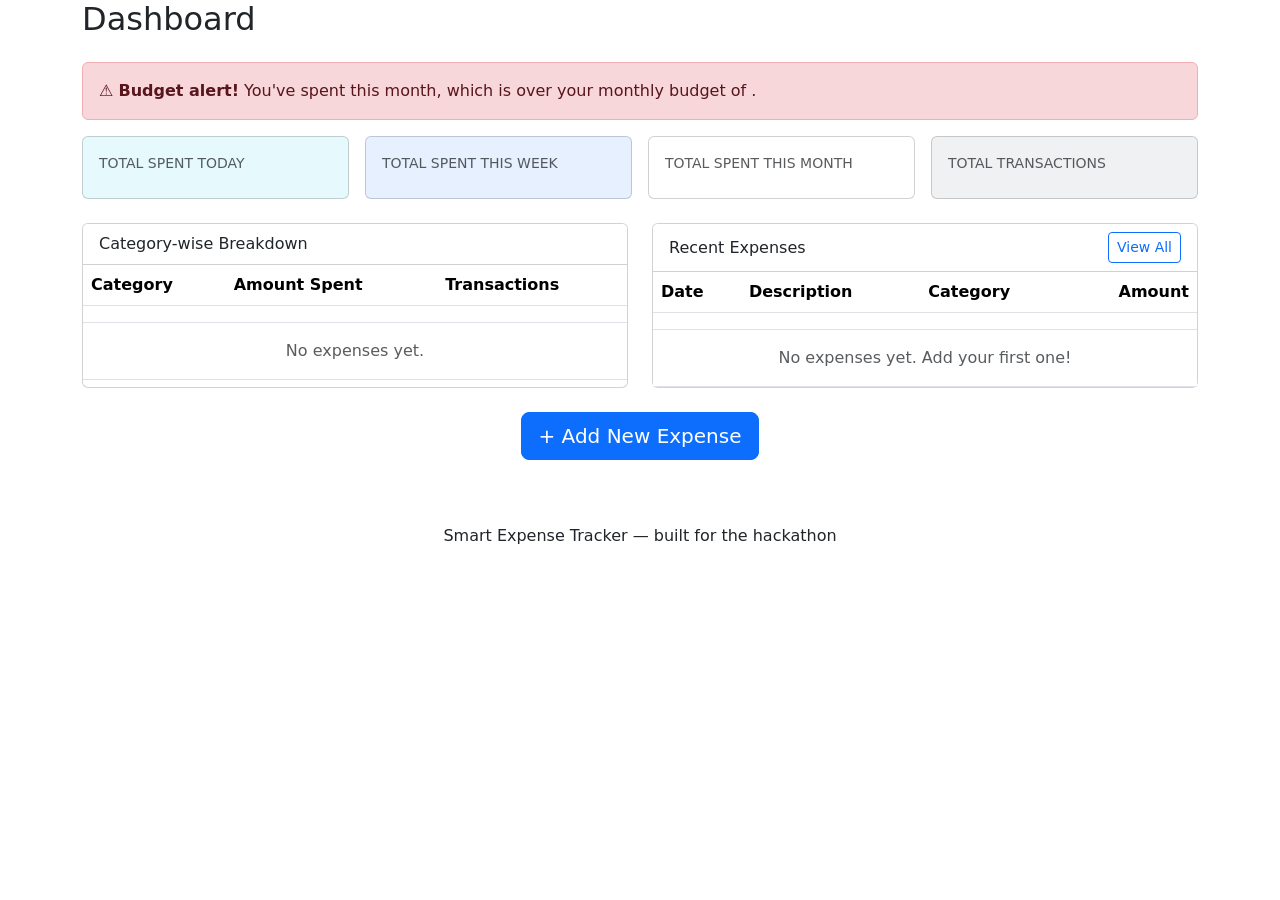
<file: index.html>
<!DOCTYPE html>
<html lang="en" xmlns:th="http://www.thymeleaf.org">
<head>
    <meta charset="UTF-8">
    <meta name="viewport" content="width=device-width, initial-scale=1.0">
    <title>Dashboard - Smart Expense Tracker</title>
    <link href="https://cdn.jsdelivr.net/npm/bootstrap@5.3.3/dist/css/bootstrap.min.css" rel="stylesheet">
    <link rel="stylesheet" th:href="@{/css/style.css}">
</head>
<body>

<nav th:replace="~{fragments :: navbar}"></nav>

<div class="container mb-5">

    <h2 class="mb-4">Dashboard</h2>

    <!-- Feature 7: Budget alert banner -->
    <div th:if="${isOverBudget}" class="alert alert-danger d-flex align-items-center" role="alert">
        <div>
            ⚠️ <strong>Budget alert!</strong> You've spent
            <strong th:text="'₹' + ${#numbers.formatDecimal(totalMonth, 1, 2)}"></strong>
            this month, which is over your monthly budget of
            <strong th:text="'₹' + ${#numbers.formatDecimal(budgetLimit, 1, 2)}"></strong>.
        </div>
    </div>

    <!-- Summary cards -->
    <div class="row g-3 mb-4">
        <div class="col-sm-6 col-lg-3">
            <div class="card summary-card bg-info bg-opacity-10 h-100">
                <div class="card-body">
                    <div class="text-muted small">TOTAL SPENT TODAY</div>
                    <h3 class="text-info" th:text="'₹' + ${#numbers.formatDecimal(totalToday, 1, 2)}"></h3>
                </div>
            </div>
        </div>
        <div class="col-sm-6 col-lg-3">
            <div class="card summary-card bg-primary bg-opacity-10 h-100">
                <div class="card-body">
                    <div class="text-muted small">TOTAL SPENT THIS WEEK</div>
                    <h3 class="text-primary" th:text="'₹' + ${#numbers.formatDecimal(totalWeek, 1, 2)}"></h3>
                </div>
            </div>
        </div>
        <div class="col-sm-6 col-lg-3">
            <div class="card summary-card h-100"
                 th:classappend="${isOverBudget} ? 'bg-danger bg-opacity-10' : 'bg-success bg-opacity-10'">
                <div class="card-body">
                    <div class="text-muted small">TOTAL SPENT THIS MONTH</div>
                    <h3 th:text="'₹' + ${#numbers.formatDecimal(totalMonth, 1, 2)}"
                        th:classappend="${isOverBudget} ? 'text-danger' : 'text-success'"></h3>
                </div>
            </div>
        </div>
        <div class="col-sm-6 col-lg-3">
            <div class="card summary-card bg-secondary bg-opacity-10 h-100">
                <div class="card-body">
                    <div class="text-muted small">TOTAL TRANSACTIONS</div>
                    <h3 class="text-secondary" th:text="${transactionCount}"></h3>
                </div>
            </div>
        </div>
    </div>

    <div class="row g-4">
        <!-- Category-wise breakdown -->
        <div class="col-lg-6">
            <div class="card h-100">
                <div class="card-header bg-white">Category-wise Breakdown</div>
                <div class="card-body p-0">
                    <table class="table table-hover mb-0">
                        <thead>
                        <tr>
                            <th>Category</th>
                            <th>Amount Spent</th>
                            <th>Transactions</th>
                        </tr>
                        </thead>
                        <tbody>
                        <tr th:each="row : ${categoryBreakdown}">
                            <td><span class="badge bg-primary badge-category" th:text="${row.category}"></span></td>
                            <td th:text="'₹' + ${#numbers.formatDecimal(row.totalAmount, 1, 2)}"></td>
                            <td th:text="${row.transactionCount}"></td>
                        </tr>
                        <tr th:if="${#lists.isEmpty(categoryBreakdown)}">
                            <td colspan="3" class="text-center text-muted py-3">No expenses yet.</td>
                        </tr>
                        </tbody>
                    </table>
                </div>
            </div>
        </div>

        <!-- Recent expenses -->
        <div class="col-lg-6">
            <div class="card h-100">
                <div class="card-header bg-white d-flex justify-content-between align-items-center">
                    Recent Expenses
                    <a href="/expenses" class="btn btn-sm btn-outline-primary">View All</a>
                </div>
                <div class="card-body p-0">
                    <table class="table table-hover mb-0">
                        <thead>
                        <tr>
                            <th>Date</th>
                            <th>Description</th>
                            <th>Category</th>
                            <th class="text-end">Amount</th>
                        </tr>
                        </thead>
                        <tbody>
                        <tr th:each="expense : ${recentExpenses}">
                            <td th:text="${#temporals.format(expense.date, 'dd-MM-yyyy')}"></td>
                            <td th:text="${expense.description}"></td>
                            <td><span class="badge bg-secondary badge-category" th:text="${expense.category}"></span></td>
                            <td class="text-end" th:text="'₹' + ${#numbers.formatDecimal(expense.amount, 1, 2)}"></td>
                        </tr>
                        <tr th:if="${#lists.isEmpty(recentExpenses)}">
                            <td colspan="4" class="text-center text-muted py-3">No expenses yet. Add your first one!</td>
                        </tr>
                        </tbody>
                    </table>
                </div>
            </div>
        </div>
    </div>

    <div class="text-center mt-4">
        <a href="/expenses/add" class="btn btn-primary btn-lg">+ Add New Expense</a>
    </div>

</div>

<footer class="text-center py-3">
    Smart Expense Tracker &mdash; built for the hackathon
</footer>

</body>
</html>
</file>
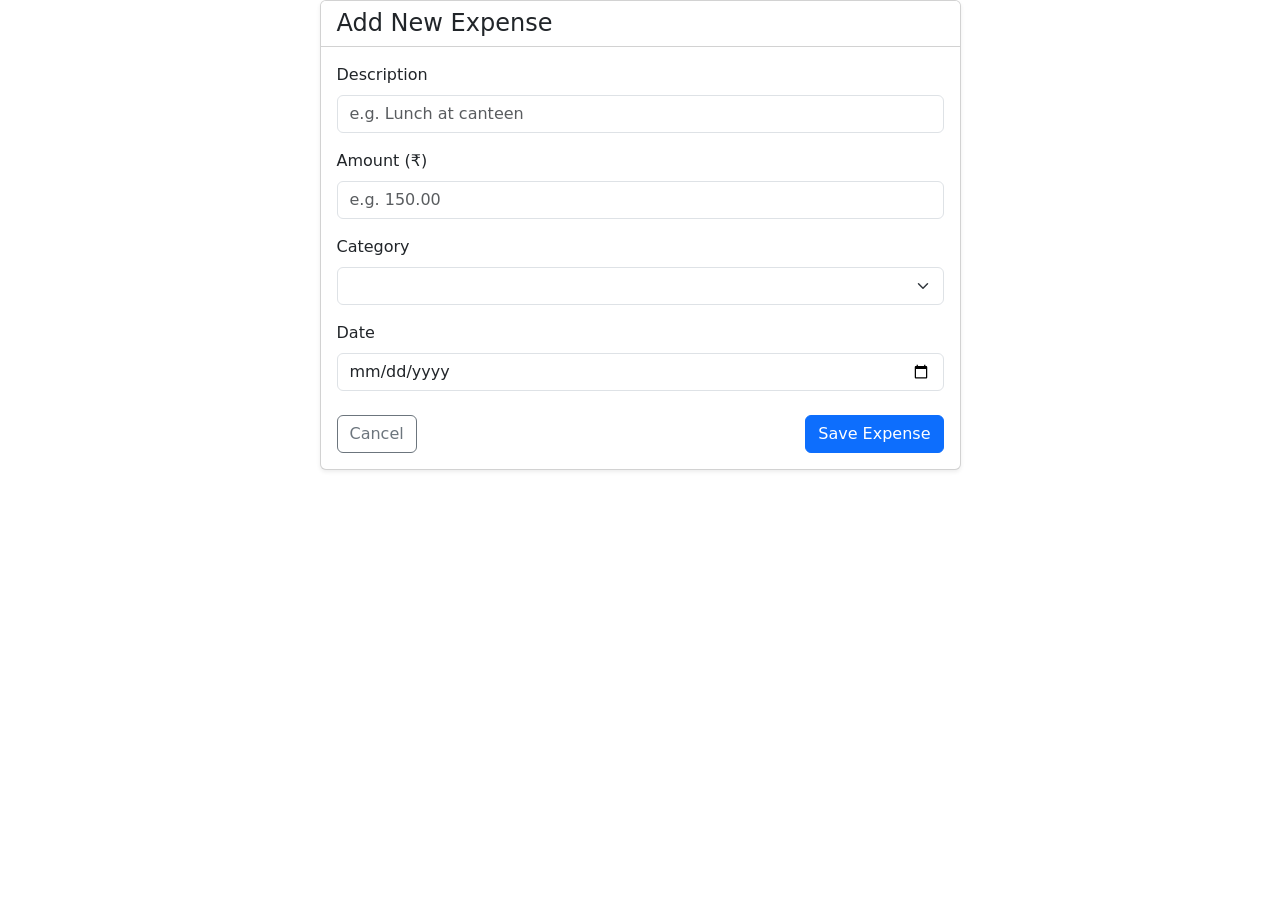
<file: add-expense.html>
<!DOCTYPE html>
<html lang="en" xmlns:th="http://www.thymeleaf.org">
<head>
    <meta charset="UTF-8">
    <meta name="viewport" content="width=device-width, initial-scale=1.0">
    <title>Add Expense - Smart Expense Tracker</title>
    <link href="https://cdn.jsdelivr.net/npm/bootstrap@5.3.3/dist/css/bootstrap.min.css" rel="stylesheet">
    <link rel="stylesheet" th:href="@{/css/style.css}">
</head>
<body>

<nav th:replace="~{fragments :: navbar}"></nav>

<div class="container mb-5">
    <div class="row justify-content-center">
        <div class="col-md-7">
            <div class="card shadow-sm">
                <div class="card-header bg-white">
                    <h4 class="mb-0">Add New Expense</h4>
                </div>
                <div class="card-body">

                    <!-- th:object binds this form to the "expense" model attribute (an Expense instance) -->
                    <form th:action="@{/expenses/add}" th:object="${expense}" method="post">

                        <div class="mb-3">
                            <label class="form-label" for="description">Description</label>
                            <input type="text" class="form-control" id="description"
                                   th:field="*{description}" placeholder="e.g. Lunch at canteen">
                            <!-- Shows the validation error message set on the "description" field, if any -->
                            <div class="text-danger small mt-1" th:if="${#fields.hasErrors('description')}"
                                 th:errors="*{description}"></div>
                        </div>

                        <div class="mb-3">
                            <label class="form-label" for="amount">Amount (₹)</label>
                            <input type="number" step="0.01" class="form-control" id="amount"
                                   th:field="*{amount}" placeholder="e.g. 150.00">
                            <div class="text-danger small mt-1" th:if="${#fields.hasErrors('amount')}"
                                 th:errors="*{amount}"></div>
                        </div>

                        <div class="mb-3">
                            <label class="form-label" for="category">Category</label>
                            <select class="form-select" id="category" th:field="*{category}">
                                <option value="" disabled>-- Select a category --</option>
                                <option th:each="cat : ${categories}" th:value="${cat}" th:text="${cat}"></option>
                            </select>
                            <div class="text-danger small mt-1" th:if="${#fields.hasErrors('category')}"
                                 th:errors="*{category}"></div>
                        </div>

                        <div class="mb-4">
                            <label class="form-label" for="date">Date</label>
                            <input type="date" class="form-control" id="date" th:field="*{date}">
                            <div class="text-danger small mt-1" th:if="${#fields.hasErrors('date')}"
                                 th:errors="*{date}"></div>
                        </div>

                        <div class="d-flex justify-content-between">
                            <a href="/" class="btn btn-outline-secondary">Cancel</a>
                            <button type="submit" class="btn btn-primary">Save Expense</button>
                        </div>

                    </form>
                </div>
            </div>
        </div>
    </div>
</div>

</body>
</html>
</file>
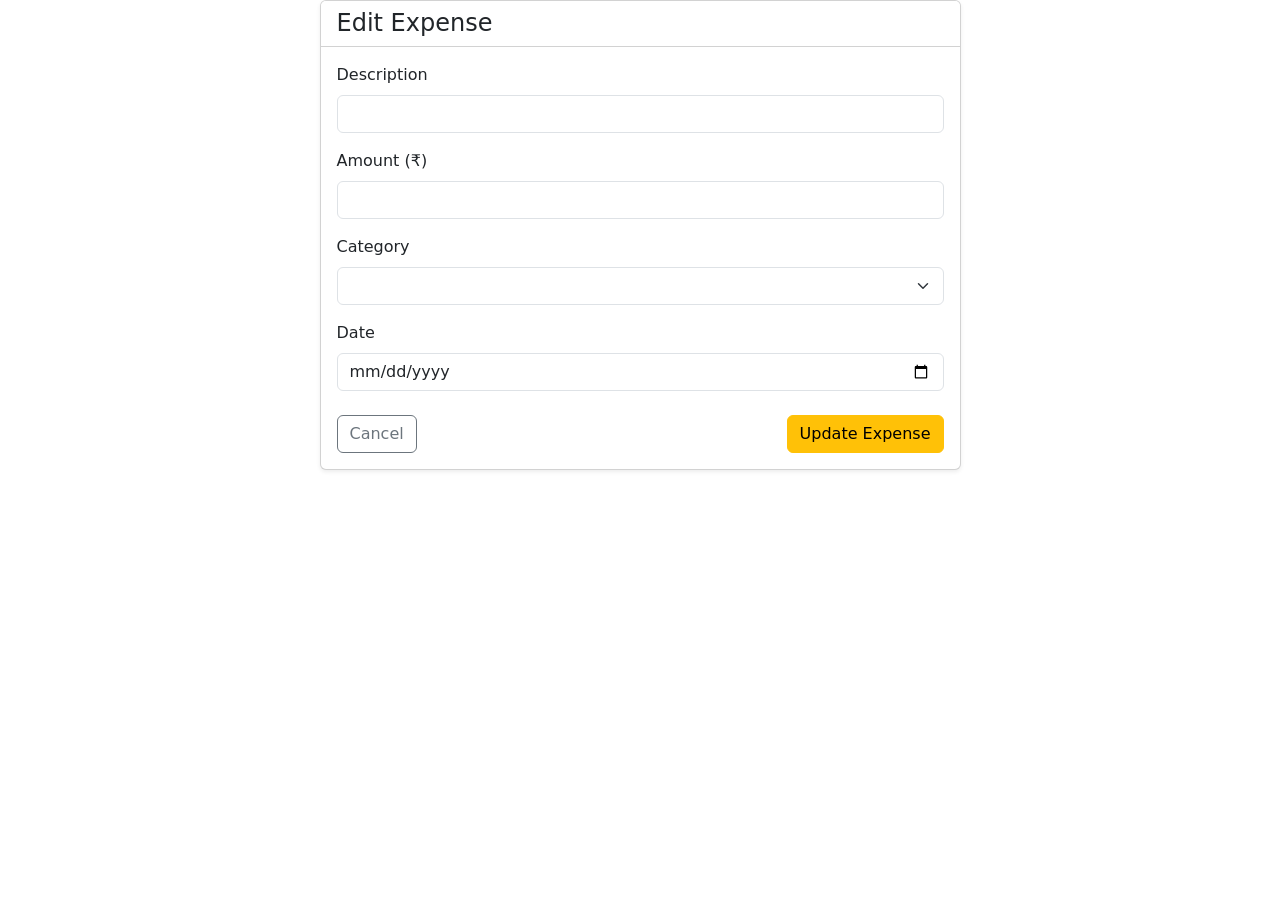
<file: edit-expense.html>
<!DOCTYPE html>
<html lang="en" xmlns:th="http://www.thymeleaf.org">
<head>
    <meta charset="UTF-8">
    <meta name="viewport" content="width=device-width, initial-scale=1.0">
    <title>Edit Expense - Smart Expense Tracker</title>
    <link href="https://cdn.jsdelivr.net/npm/bootstrap@5.3.3/dist/css/bootstrap.min.css" rel="stylesheet">
    <link rel="stylesheet" th:href="@{/css/style.css}">
</head>
<body>

<nav th:replace="~{fragments :: navbar}"></nav>

<div class="container mb-5">
    <div class="row justify-content-center">
        <div class="col-md-7">
            <div class="card shadow-sm">
                <div class="card-header bg-white">
                    <h4 class="mb-0">Edit Expense</h4>
                </div>
                <div class="card-body">

                    <!-- Posts back to /expenses/edit/{id}; the id comes from *{id}, a hidden field -->
                    <form th:action="@{/expenses/edit/{id}(id=${expense.id})}" th:object="${expense}" method="post">

                        <input type="hidden" th:field="*{id}"/>

                        <div class="mb-3">
                            <label class="form-label" for="description">Description</label>
                            <input type="text" class="form-control" id="description" th:field="*{description}">
                            <div class="text-danger small mt-1" th:if="${#fields.hasErrors('description')}"
                                 th:errors="*{description}"></div>
                        </div>

                        <div class="mb-3">
                            <label class="form-label" for="amount">Amount (₹)</label>
                            <input type="number" step="0.01" class="form-control" id="amount" th:field="*{amount}">
                            <div class="text-danger small mt-1" th:if="${#fields.hasErrors('amount')}"
                                 th:errors="*{amount}"></div>
                        </div>

                        <div class="mb-3">
                            <label class="form-label" for="category">Category</label>
                            <select class="form-select" id="category" th:field="*{category}">
                                <option th:each="cat : ${categories}" th:value="${cat}" th:text="${cat}"></option>
                            </select>
                            <div class="text-danger small mt-1" th:if="${#fields.hasErrors('category')}"
                                 th:errors="*{category}"></div>
                        </div>

                        <div class="mb-4">
                            <label class="form-label" for="date">Date</label>
                            <input type="date" class="form-control" id="date" th:field="*{date}">
                            <div class="text-danger small mt-1" th:if="${#fields.hasErrors('date')}"
                                 th:errors="*{date}"></div>
                        </div>

                        <div class="d-flex justify-content-between">
                            <a href="/expenses" class="btn btn-outline-secondary">Cancel</a>
                            <button type="submit" class="btn btn-warning">Update Expense</button>
                        </div>

                    </form>
                </div>
            </div>
        </div>
    </div>
</div>

</body>
</html>
</file>
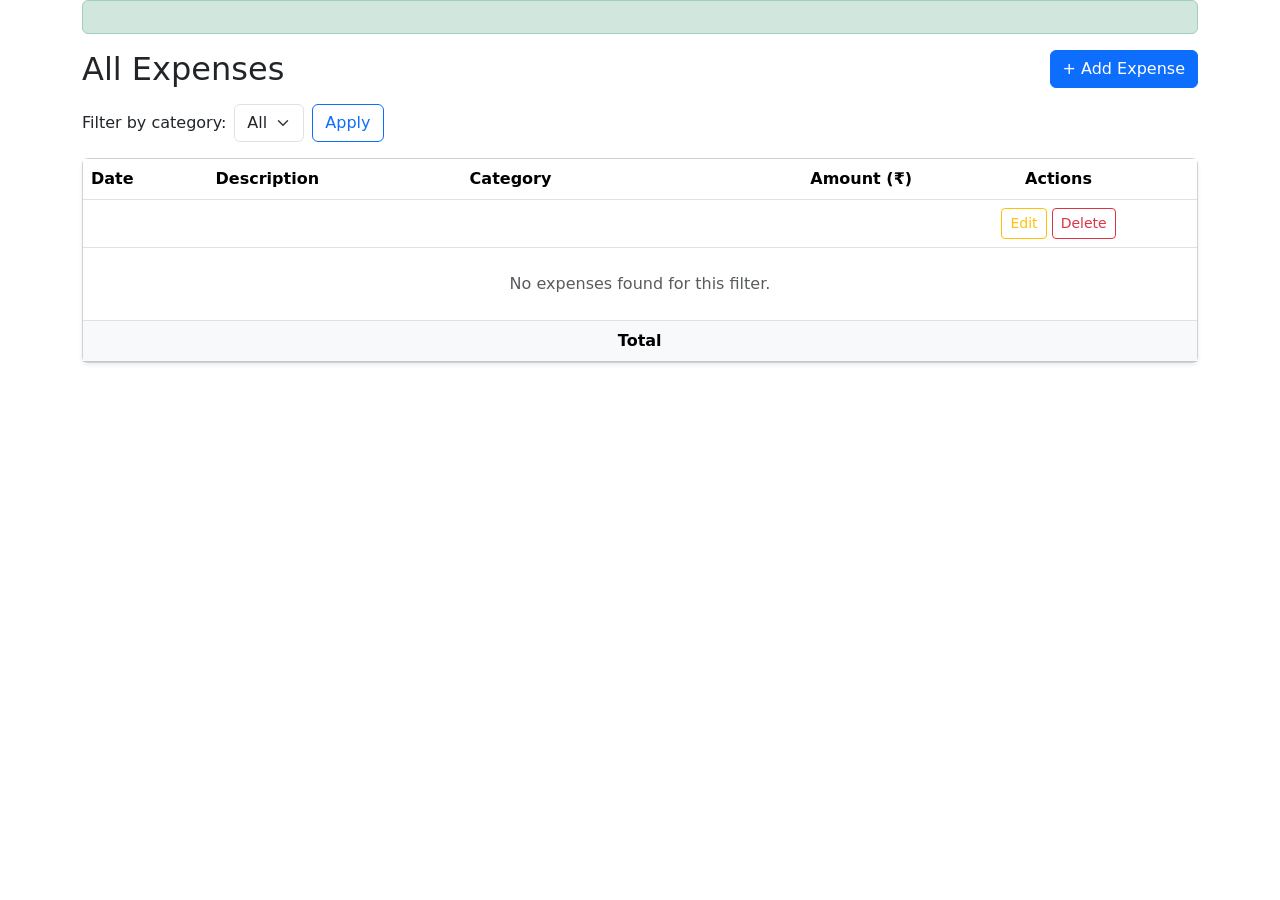
<file: expenses.html>
<!DOCTYPE html>
<html lang="en" xmlns:th="http://www.thymeleaf.org">
<head>
    <meta charset="UTF-8">
    <meta name="viewport" content="width=device-width, initial-scale=1.0">
    <title>All Expenses - Smart Expense Tracker</title>
    <link href="https://cdn.jsdelivr.net/npm/bootstrap@5.3.3/dist/css/bootstrap.min.css" rel="stylesheet">
    <link rel="stylesheet" th:href="@{/css/style.css}">
</head>
<body>

<nav th:replace="~{fragments :: navbar}"></nav>

<div class="container mb-5">

    <!-- Flash success message set via RedirectAttributes after add/edit/delete -->
    <div class="alert alert-success" role="alert" th:if="${successMessage}">
        <span th:text="${successMessage}"></span>
    </div>

    <div class="d-flex justify-content-between align-items-center mb-3 flex-wrap gap-2">
        <h2 class="mb-0">All Expenses</h2>
        <a href="/expenses/add" class="btn btn-primary">+ Add Expense</a>
    </div>

    <!-- Feature 6: Category filter -->
    <form th:action="@{/expenses}" method="get" class="row g-2 mb-3">
        <div class="col-auto">
            <label for="category" class="col-form-label">Filter by category:</label>
        </div>
        <div class="col-auto">
            <select class="form-select" id="category" name="category">
                <option value="All" th:selected="${selectedCategory == 'All'}">All</option>
                <option th:each="cat : ${categories}"
                        th:value="${cat}"
                        th:text="${cat}"
                        th:selected="${selectedCategory == cat}"></option>
            </select>
        </div>
        <div class="col-auto">
            <!-- No JavaScript auto-submit here (project has zero JS) — the user clicks Apply -->
            <button type="submit" class="btn btn-outline-primary">Apply</button>
        </div>
    </form>

    <div class="card shadow-sm">
        <div class="card-body p-0">
            <table class="table table-hover mb-0">
                <thead>
                <tr>
                    <th>Date</th>
                    <th>Description</th>
                    <th>Category</th>
                    <th class="text-end">Amount (₹)</th>
                    <th class="text-center">Actions</th>
                </tr>
                </thead>
                <tbody>
                <tr th:each="expense : ${expenses}">
                    <td th:text="${#temporals.format(expense.date, 'dd-MM-yyyy')}"></td>
                    <td th:text="${expense.description}"></td>
                    <td><span class="badge bg-primary badge-category" th:text="${expense.category}"></span></td>
                    <td class="text-end" th:text="${#numbers.formatDecimal(expense.amount, 1, 2)}"></td>
                    <td class="text-center">
                        <a th:href="@{/expenses/edit/{id}(id=${expense.id})}"
                           class="btn btn-sm btn-outline-warning">Edit</a>
                        <!-- No confirm() dialog here (project has zero JS) — delete is a direct link -->
                        <a th:href="@{/expenses/delete/{id}(id=${expense.id})}"
                           class="btn btn-sm btn-outline-danger">Delete</a>
                    </td>
                </tr>
                <tr th:if="${#lists.isEmpty(expenses)}">
                    <td colspan="5" class="text-center text-muted py-4">No expenses found for this filter.</td>
                </tr>
                </tbody>
                <tfoot th:if="${!#lists.isEmpty(expenses)}">
                <tr class="table-light fw-bold">
                    <td colspan="3" class="text-end">Total</td>
                    <td class="text-end" th:text="'₹' + ${#numbers.formatDecimal(total, 1, 2)}"></td>
                    <td></td>
                </tr>
                </tfoot>
            </table>
        </div>
    </div>

</div>

</body>
</html>
</file>
